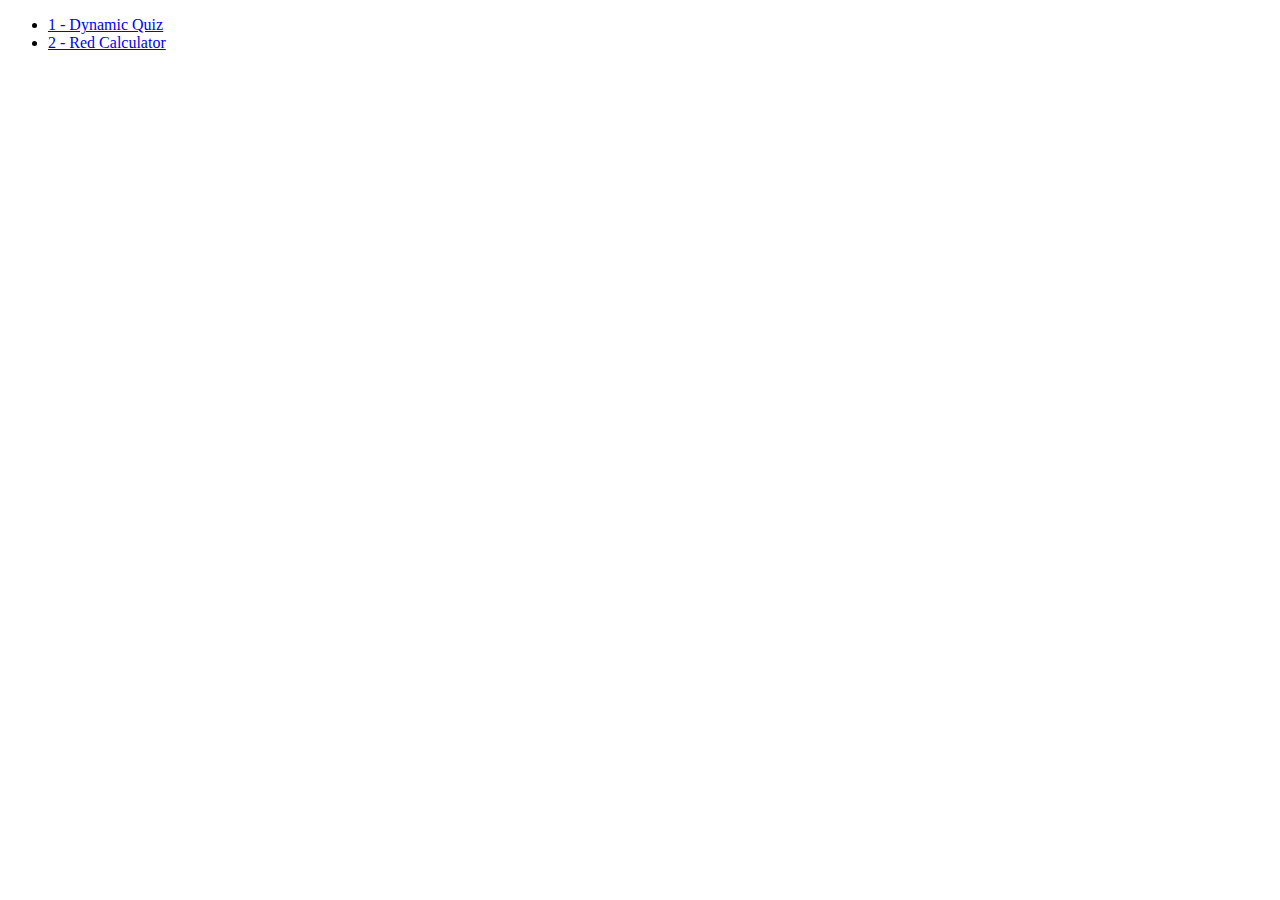
<file: index.html>
<!DOCTYPE html>
<html lang="es">
<head>
    <title>Links</title>
</head>
<body>
    <ul>
        <li>
            <a href="1-Dynamic-Quiz/index.html">1 - Dynamic Quiz</a>
        </li>
        <li>
            <a href="2-Reddy-Edgy-Calculator/index.html">2 - Red Calculator</a>
        </li>
    </ul>
</body>
</html>
</file>
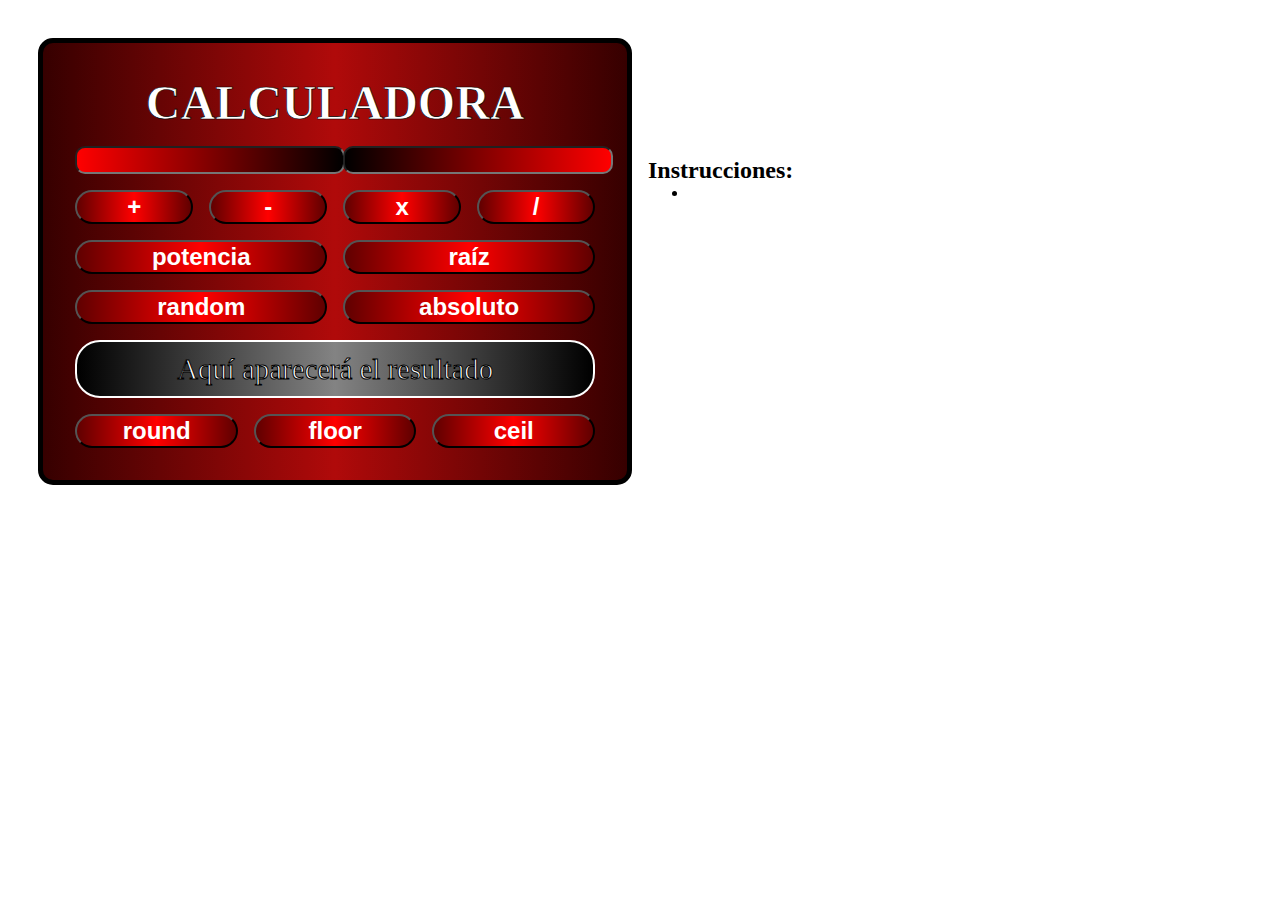
<file: 2-Reddy-Edgy-Calculator/index.html>
<!DOCTYPE html>
<html lang="es">
<head>
    <title>Calculadora</title>
    <link rel="stylesheet" href="styles/styles.css">
</head>
<body>
    <section id="section-1">
        <!--DIV GRANDE 1 CALCULADORA-->
        <div id="calculator">
            <div class="calcTitle grid-col-span-6">
                <h2>CALCULADORA</h2>
            </div>

            <!--INPUTS-->
            <div class="grid-col-span-3" style="text-align: right;">
                <input class="inputstyle" id="inputcalc1" type="number" style="text-align: right;">
            </div>
            <div class="grid-col-span-3">
                <input class="inputstyle" id="inputcalc2" type="number">
            </div>

            <!--BOTONES +-X/ -->
            <div class="grid-col-span-3 grid-col-template-4 grid-col-gap">
                <div class="grid-col-span-2">
                    <button class="btnstyle" id="btn+" onclick="basicOperationNum(1)">+</button>
                </div>
                <div class="grid-col-span-2">
                    <button class="btnstyle" id="btn-" onclick="basicOperationNum(2)">-</button>
                </div>
            </div>

            <div class="grid-col-span-3 grid-col-template-4 grid-col-gap">
                <div class="grid-col-span-2">
                    <button class="btnstyle" id="btnx" onclick="basicOperationNum(3)">x</button>
                </div>
                <div class="grid-col-span-2">
                    <button class="btnstyle" id="btn/" onclick="basicOperationNum(4)">/</button>
                </div>
            </div>

            <!--BOTONES potencia,raíz,absoluto,random -->
            <button class="btnstyle grid-col-span-3" onclick="potenciaNum ()">potencia</button>
            <button class="btnstyle grid-col-span-3" onclick="Raiz_AbsolutoYRandomNum (1)">raíz</button>
            <button class="btnstyle grid-col-span-3" onclick="Raiz_AbsolutoYRandomNum (2)">random</button>
            <button class="btnstyle grid-col-span-3" onclick="Raiz_AbsolutoYRandomNum (3)">absoluto</button>

            <!--RESULTADO-->
            <p class="grid-col-span-6" id="resultText">Aquí aparecerá el resultado</p>

            <!--BOTONES REDONDEO-->
            <button class="btnstyle grid-col-span-2" onclick="RoundResult (1)">round</button>
            <button class="btnstyle grid-col-span-2" onclick="RoundResult (2)">floor</button>
            <button class="btnstyle grid-col-span-2" onclick="RoundResult (3)">ceil</button>

        </div>
        <!--DIV GRANDE 1 CALCULADORA FIN-->

        <!--DIV GRANDE 2 INSTRUCCIONES-->
        <div id="instructions">
            <h2>Instrucciones:</h2>

            <ul>
                <li></li>
            </ul>
        </div>
        <!--DIV GRANDE 2 INSTRUCCIONES FIN-->
    </section>
    <script src="js/scripts.js"></script>
</body>
</html>
</file>
<file: 2-Reddy-Edgy-Calculator/styles/styles.css>
*{
    box-sizing: border-box;
    margin: 0;
}
input::-webkit-outer-spin-button,
input::-webkit-inner-spin-button {
  -webkit-appearance: none;
  margin: 0;
}
textarea:focus, input:focus{
    border: 4px solid black;
    outline: none;
}

#section-1 {
    width: 96%;
    margin:2%;
    padding: 1%;
    display: grid;
    grid-template-columns: repeat(2,1fr);
    gap:1em;
}

#calculator {
    display: grid;
    grid-template-columns: repeat(6,1fr);
    font-family: 'Lucida Sans', 'Lucida Sans Regular', 'Lucida Grande', 'Lucida Sans Unicode', Geneva, Verdana, sans-serif;
    border: 5px solid black;
    background: rgb(54,0,0);
    background: linear-gradient(90deg, rgba(54,0,0,1) 0%, rgba(176,10,10,1) 50%, rgba(54,0,0,1) 100%);    color: white;
    border-radius:15px;
    padding: 2em;
    gap: 1em;
}
#calculator .calcTitle{
    text-align: center;
    font-size: 2em;
    -webkit-text-stroke: 0.7px black;
    font-family: fantasy;
}

/* SPAN DE COLUMNAS */
.grid-col-span-2{
    grid-column: span 2;
}
.grid-col-span-3{
    grid-column: span 3;
}
.grid-col-span-6{
    grid-column: span 6;
}
.grid-col-template-4{
    display: grid;
    grid-template-columns: repeat(4,1fr);
}
.grid-col-template-6{
    display: grid;
    grid-template-columns: repeat(6,1fr);
}
.grid-col-gap{
    gap:1em;
}
/* -------------------- */

/* INPUTS */
.inputstyle {
    color: white;
    background: rgb(231,231,231);
    background: linear-gradient(90deg, black, rgba(255,0,0,1) 100%);
    font-weight:bolder;
    font-size: 1.em;
    border-radius:10px;
    /* text-align: left; */
    margin: 0;
    font-size: 1.2em;
}

#inputcalc1 {
    background: rgba(231,231,231,1);
    background: linear-gradient(90deg, rgba(255,0,0,1), black 100%);
}
/* -------------------- */

/* BOTONES */
.btnstyle {
    color: white;
    background: rgb(96,0,0);
    background: linear-gradient(90deg, rgba(96,0,0,1) 0%, rgba(255,0,0,1) 50%, rgba(96,0,0,1) 100%);
    font-weight:bolder;
    font-family: 'Lucida Sans', 'Lucida Sans Regular', 'Lucida Grande', 'Lucida Sans Unicode', Geneva, Verdana, sans-serif;
    border-radius:25px;
    font-size: 1.5em;
    width: 100%;
}
#calculator p{
    font-size: 1.8em;
    width: 100%;
    border: 2px solid white;
    color: white;
    -webkit-text-stroke: 1px black;
    border-radius:25px;
    text-align: center;
    font-family:fantasy;
    padding: 2%;
    background: rgb(0,0,0);
    background: linear-gradient(90deg, rgba(0,0,0,1) 0%, rgba(131,131,131,1) 50%, rgba(0,0,0,1) 100%);
}
/* -------------------- */










/* SECCIÓN "INSTRUCCIONES" */
#instructions{
    margin-top: 20%;
}
/* -------------------- */
</file>
